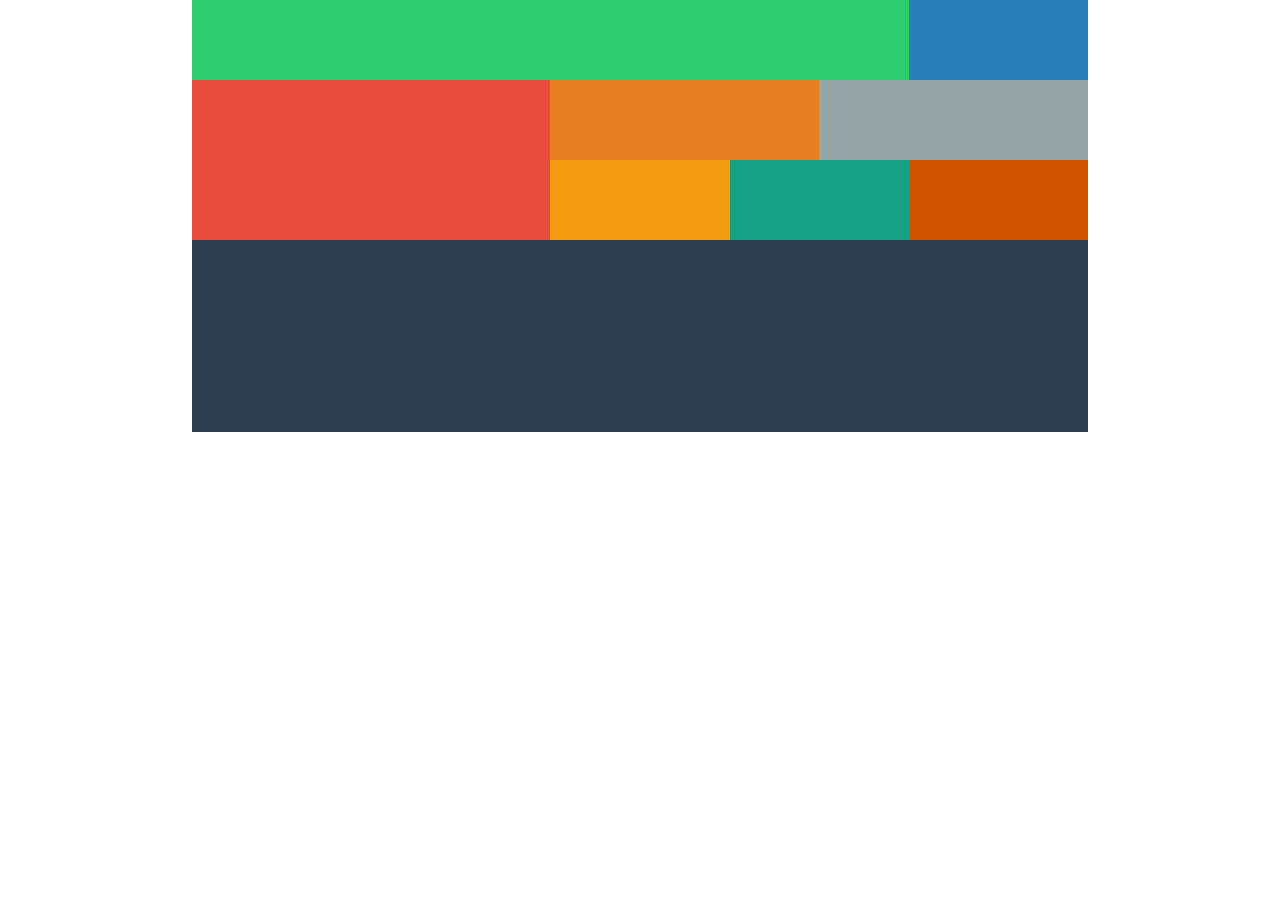
<file: index.html>
<!DOCTYPE html>
<html lang="fr">
<head>
    <meta charset="UTF-8">
    <meta http-equiv="X-UA-Compatible" content="IE=edge">
    <meta name="viewport" content="width=device-width, initial-scale=1.0">
    <title>Float</title>
    <link rel="stylesheet" href="assets/floats.css">
</head>
<body>
    <div id="site-content">
        <div class="box box-1"></div>
        <div class="box box-2"></div>
        <div class="box box-3"></div>
        <div class="box box-4"></div>
        <div class="box box-5"></div>
        <div class="box box-6"></div>
        <div class="box box-7"></div>
        <div class="box box-8"></div>
        <div class="box box-9"></div>
        <div class="box box-10"></div>
        <!-- div.box.box-$*9 donne ces div avec la classe box les 9 et chaque espace entre les box dans la classe est une nouvelle class -->
    </div>
</body>
</html>
</file>
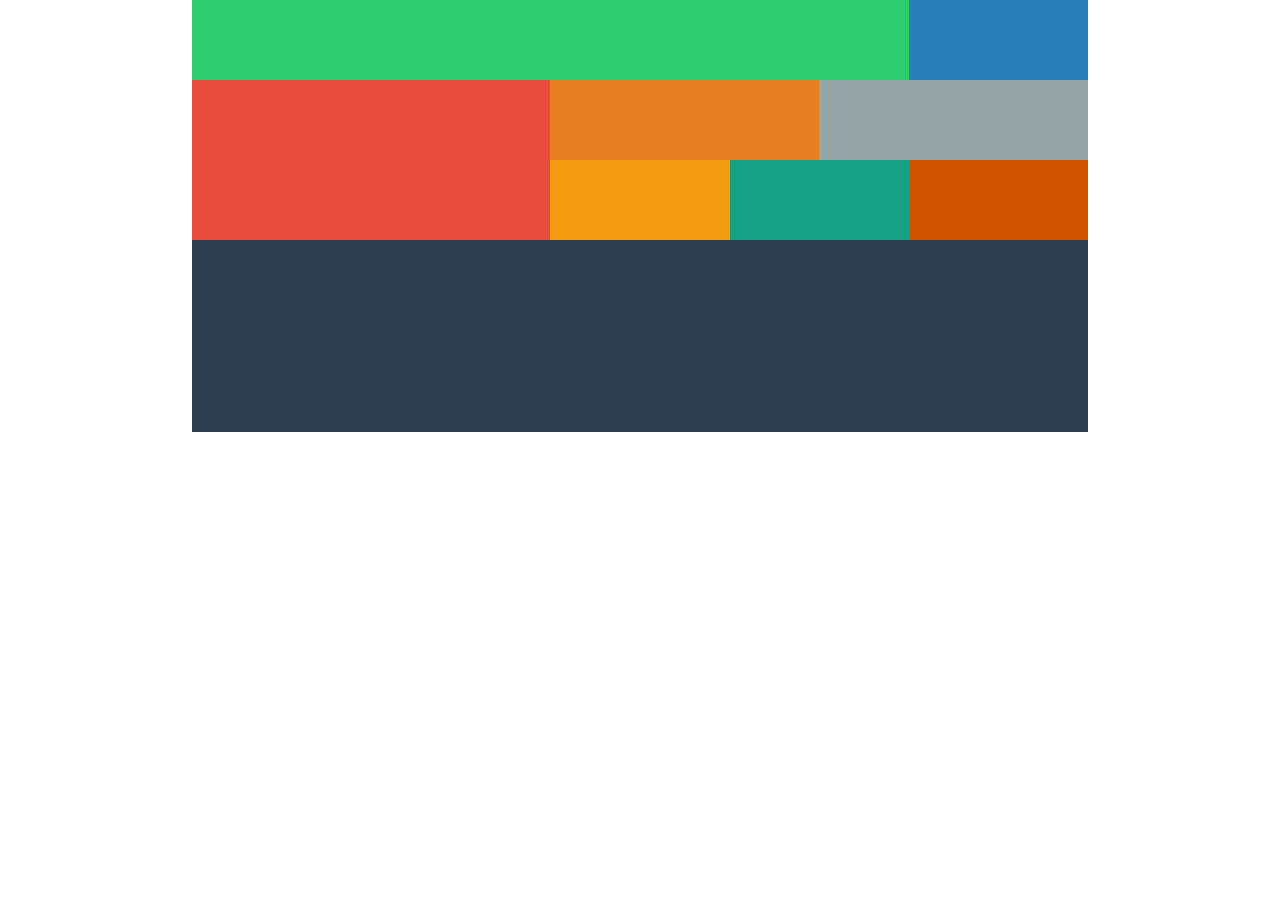
<file: flex.html>
<!DOCTYPE html>
<html lang="fr">
<head>
    <meta charset="UTF-8">
    <meta http-equiv="X-UA-Compatible" content="IE=edge">
    <meta name="viewport" content="width=device-width, initial-scale=1.0">
    <title>Flex</title>
    <link rel="stylesheet" href="assets/flex.css">
</head>
<body>
    <div id="site-content">
        <div class="box box-1"></div>
        <div class="box box-2"></div>
        <div class="box box-3"></div>
        <div class="box box-4"></div>
        <div class="box box-5"></div>
        <div class="box box-6"></div>
        <div class="box box-7"></div>
        <div class="box box-8"></div>
        <div class="box box-9"></div>
        <div class="box box-10"></div>
        <!-- div.box.box-$*9 donne ces div avec la classe box les 9 et chaque espace entre les box dans la classe est une nouvelle class -->
    </div>
</body>
</html>
</file>
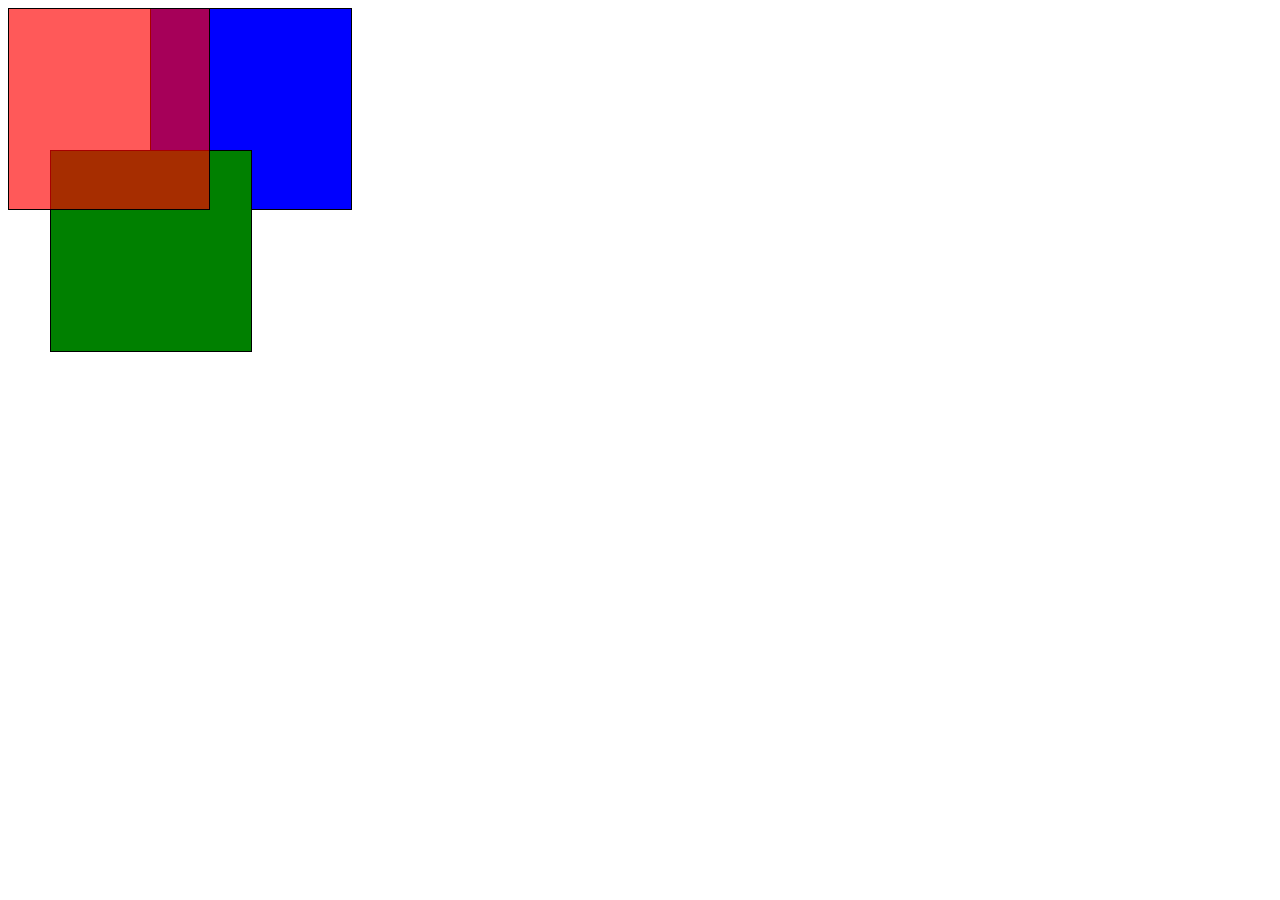
<file: position.html>
<!DOCTYPE html>
<html lang="fr">
<head>
    <meta charset="UTF-8">
    <meta http-equiv="X-UA-Compatible" content="IE=edge">
    <meta name="viewport" content="width=device-width, initial-scale=1.0">
    <title>Position</title>
    <style>
        .content{
            width: 200px;
            height: 200px;
            border: 1px solid black;
        }
        .content1 {
            background-color: rgba(255, 0, 0, 0.651);
            position: absolute;
            z-index: 100;
        }
        .content2 {
            background-color: blue;
            position: absolute;
            z-index: 0;
            left: 150px;
        }
        .content3 {
            background-color: green;
            position: absolute;
            top: 150px;
            left: 50px;
        }
    </style>
</head>
<body>
    <div id="site-content">
        <div class="content content1"></div>
        <div class="content content2"></div>
        <div class="content content3"></div>
    </div>
</body>
</html>
</file>
<file: assets/floats.css>
*{
    padding: 0;
    margin: 0;
    box-sizing: border-box;
    /* Intègre bordure et le texte */
}

#site-content{
    width: 70%;
    margin: auto;
    /* margin auto pour recentrer */
}

.box {
    height: 5rem;
    float: left;
}
/* Règle la taille des boxs, on peut mettre une bordure de 1px pour voir les boites pour décomposer l'image et composer au fur et a mesure */

.box-1 {
    width: 80%;
    background-color: #2ecc71;
}

.box-2 {
    width: 20%;
    background-color: #2980b9;
}

.box-3, .box-6 {
    width: 40%;
    background-color: #e74c3c;
}
.box-4, .box-5 {
    width: 30%;
}
.box-7, .box-8, .box-9 {
    width: 20%;
}

.box-10 {
    width: 100%;
    height: 12rem;
    background-color: #2c3e50;
}

.box-4 {
    background-color: #e67e22;
}

.box-5 {
    background-color: #95a5a6;
}
.box-7 {
    background-color: #f39c12;
}
.box-8 {
    background-color: #16a085;
}
.box-9 {
    background-color: #d35400;
}
</file>
<file: assets/flex.css>
*{
    padding: 0;
    margin: 0;
    box-sizing: border-box;
    /* Intègre bordure et le texte */
}

#site-content{
    width: 70%;
    margin: auto;
    display: flex;
    flex-wrap: wrap;
    /* margin auto pour recentrer */
    /* pr rendre flexible */
    /* flex-wrap: wrap : retour a la ligne */
}

.box {
    height: 5rem;
}
/* Règle la taille des boxs, on peut mettre une bordure de 1px pour voir les boites pour décomposer l'image et composer au fur et a mesure */

.box-1 {
    width: 80%;
    background-color: #2ecc71;
}

.box-2 {
    width: 20%;
    background-color: #2980b9;
}

.box-3, .box-6 {
    width: 40%;
    background-color: #e74c3c;
}
.box-4, .box-5 {
    width: 30%;
}
.box-7, .box-8, .box-9 {
    width: 20%;
}

.box-10 {
    width: 100%;
    height: 12rem;
    background-color: #2c3e50;
}

.box-4 {
    background-color: #e67e22;
}

.box-5 {
    background-color: #95a5a6;
}
.box-7 {
    background-color: #f39c12;
}
.box-8 {
    background-color: #16a085;
}
.box-9 {
    background-color: #d35400;
}
</file>
